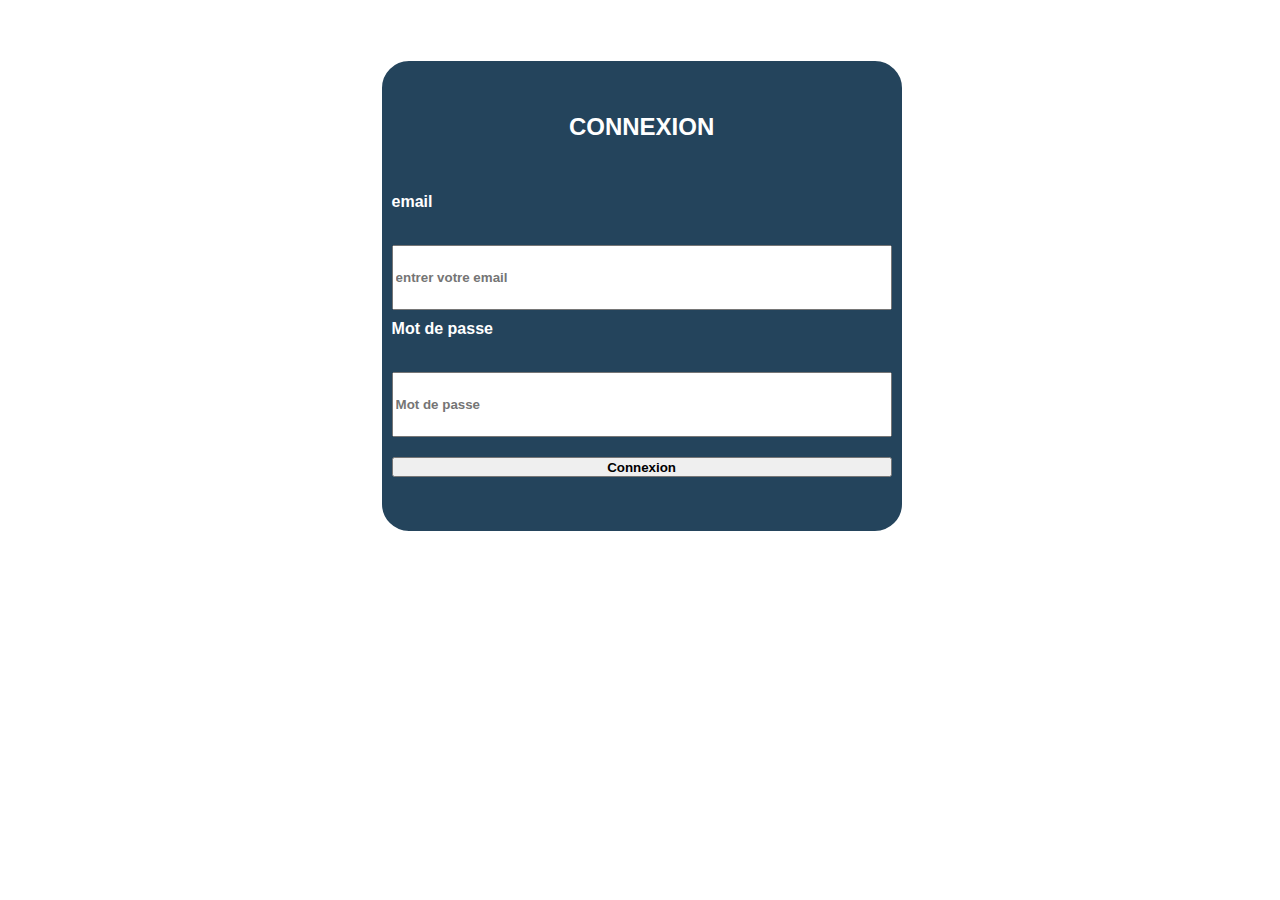
<file: corporates/connexion.html>
<!DOCTYPE html>
<html lang="en">
<head>
 <meta charset="UTF-8">
    <meta name="viewport" content="width=device-width, initial-scale=1.0">
    <title>Document</title>
    <link href="./../css/connexion.css" rel="stylesheet">
</head>
<body>
  <form class="connect">
      <h2> CONNEXION</h2>
    <label for="fname"> email </label>
    <input type="email" id="fEmail" name="email" placeholder="entrer votre email ">
    <label for="mdp">Mot de passe</label>
    <input type="text" id="mdp" name="password" placeholder="Mot de passe">
    <button style="height: auto ; height: 20px;">Connexion</button>
    </form>
</body>
<script src="./../javascript/user.js"></script>
</html>
</file>
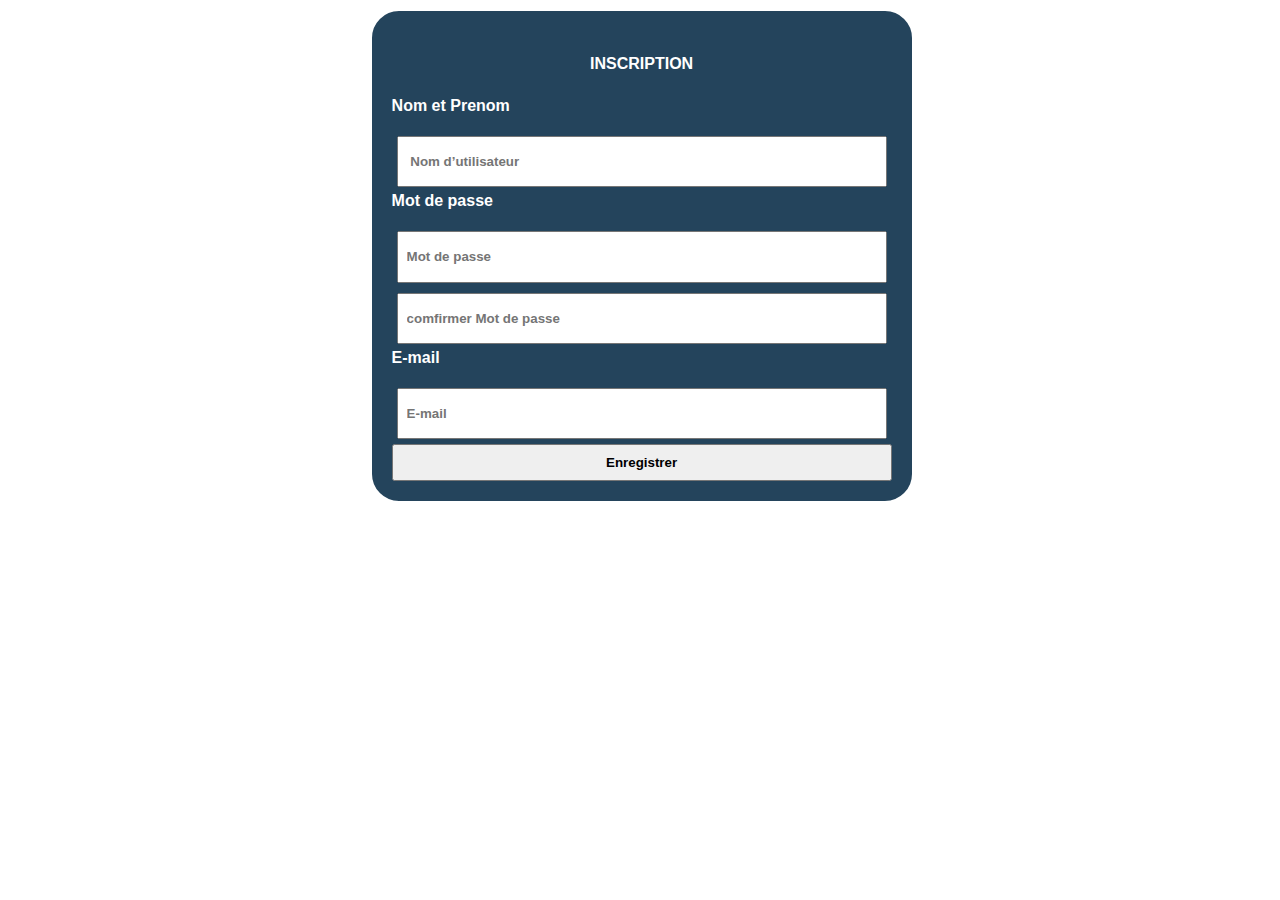
<file: corporates/inscription.html>
<!DOCTYPE html>
<html>
<head>
    <meta charset="UTF-8">
    <meta name="viewport" content="width=device-width, initial-scale=1.0">
    <title>Document</title>
    <link href="./../css/inscription.css" rel="stylesheet">

</head>
<body>
  <div>
    <form>
      <p class="cription"> INSCRIPTION </p>
     <label for="fname"> Nom et Prenom</label>
     <input class="inscr" type="text" id="fname" name="firstname" placeholder=" Nom d’utilisateur ">
     <label for="lname">Mot de passe</label>
     <input class="inscr"  type="password" name="password" placeholder="Mot de passe">
     <input class="inscr"  type="password" id="cpassword" name="password" placeholder="comfirmer Mot de passe">
     <label for="lname" >E-mail</label>
     <input class="inscr"  type="email" id="email" name="email" placeholder="E-mail">
     <button>Enregistrer</button>
    </form>
    <div id="message" class="error-message"></div>
 </div>
</body>
<script  defer src="./../javascript/inscription.js"></script>
</html>
</file>
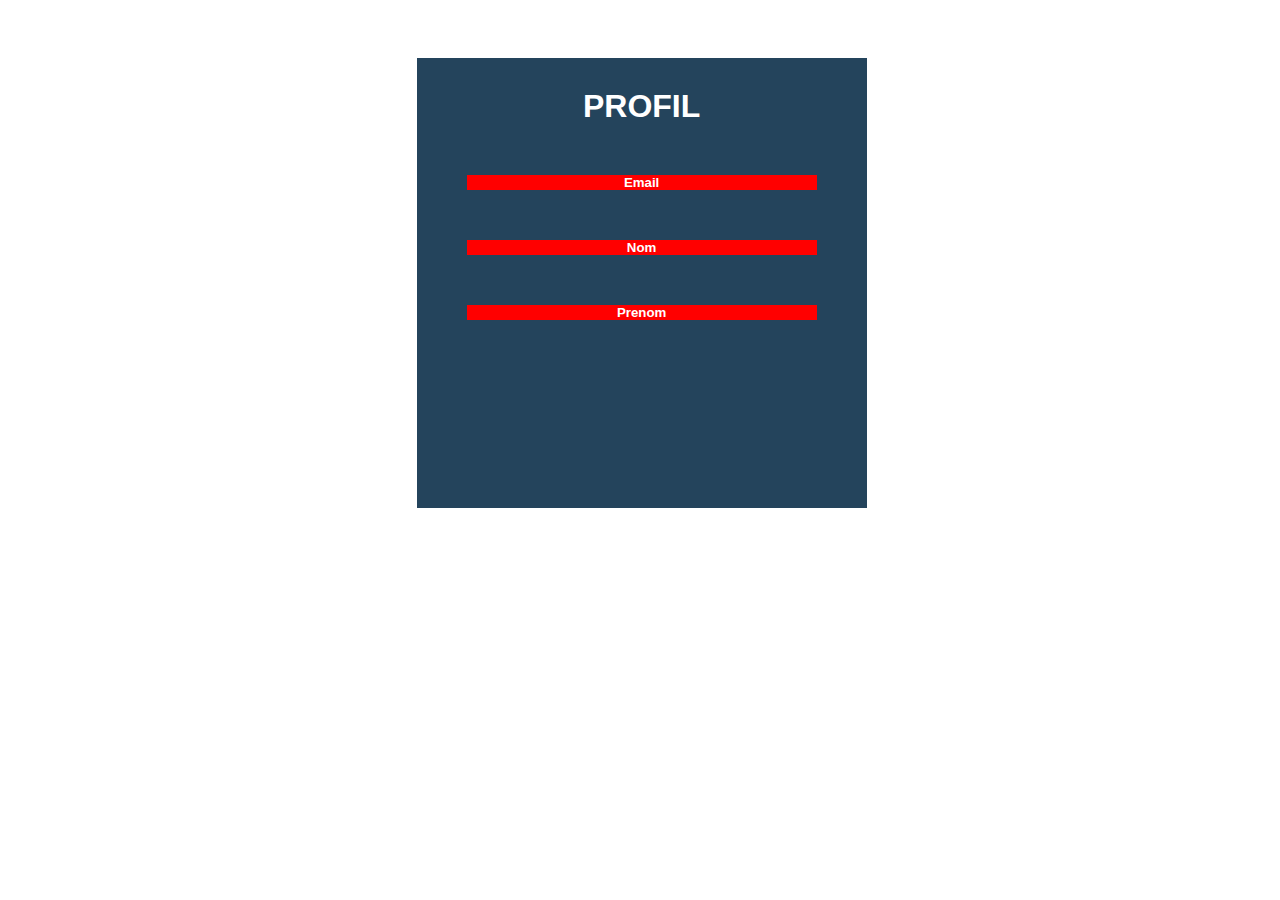
<file: corporates/profil.html>
<!DOCTYPE html>
<html lang="en">
<head>
    <meta charset="UTF-8">
    <meta name="viewport" content="width=device-width, initial-scale=1.0">
    <title>Document</title>
    <link rel="stylesheet" href="../css/profil.css">
</head>
<body>
  <div class="contain">
  <div class="profil">
   <h1 class="prfil"> PROFIL</h1>
  </div>
  <div detailprofil>
    <h5>Email</h5>
    <h5>Nom</h5>
    <h5>Prenom</h5>
  </div>
  </div>
</body>
</html>
</file>
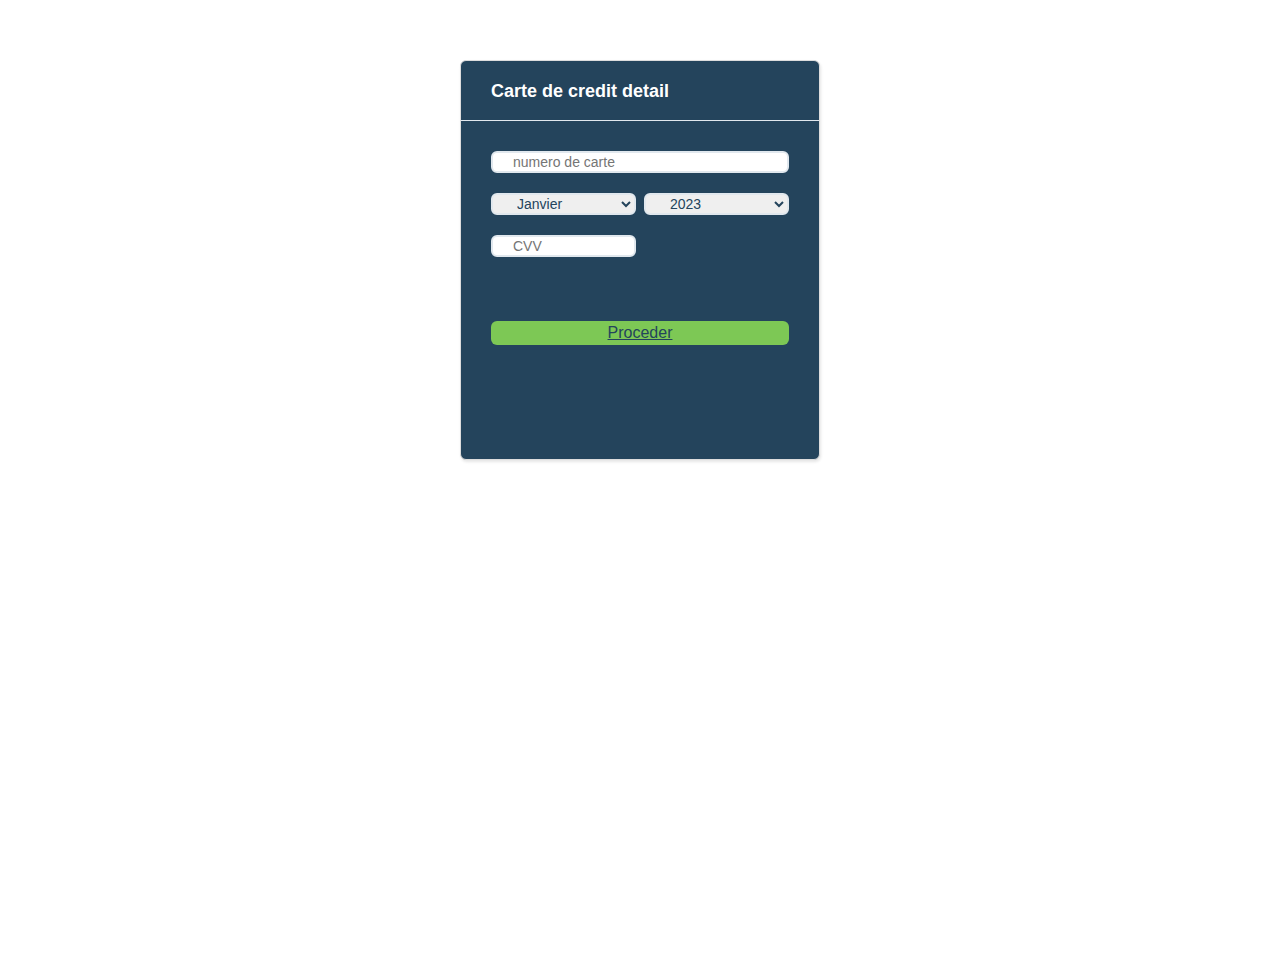
<file: corporates/reglement.html>
<!DOCTYPE html>
<html lang="en">
<head>
    <meta charset="UTF-8">
    <meta name="viewport" content="width=device-width, initial-scale=1.0">
    <title>Document</title>
    <link rel="stylesheet" href="../css/reglement.css">
</head>
<body>
  <form class="carte-credit">
    <div class="form-header">
      <h4 class="title">Carte de credit detail</h4>
    </div>
    <div class="form-body">
      <input type="text" class="numero-carte" placeholder="numero de carte">
      <div class="date-field">
        <div class="mois">
          <select name="mois" placeholder="choisir le mois de l'expiration">
            <option value="january">Janvier</option>
            <option value="february">Fevrier</option>
            <option value="march">Mars</option>
            <option value="april">Avril</option>
            <option value="may">Mai</option>
            <option value="june">Juin</option>
            <option value="july">Juillet</option>
            <option value="august">Aout</option>
            <option value="september">Septembre</option>
            <option value="october">Octobre</option>
            <option value="november">Novembre</option>
            <option value="december">Decembre</option>
          </select>
        </div>
        <div class="annees">
          <select name="annees" placeholder="choisir la date d'expiration">
            <option value="2016">2023</option>
            <option value="2017">2024</option>
            <option value="2018">2025</option>
            <option value="2019">2025</option>
            <option value="2020">2027</option>
            <option value="2021">2028</option>
          </select>
        </div>
      </div>
      <div class="card-verification">
        <div class="cvv-input">
          <input type="text" placeholder="CVV">
        </div>
        <div class="cvv-details">
          <p> 3 où 4 chiffres que <br>l'on retrouve habituellement <br> sur la bande de signature</p>
        </div>
      </div>
      <button type="submit" class="proceed-btn"><a href="#">Proceder</a></button>
    </div>
  </form>
</body>
</html>
<script>
  document.querySelector("button[type=submit]").addEventListener("click", ()=>{window.location.href = "./articles.html"})
</script>
</file>
<file: css/connexion.css>
*{
    font-family: Arial, Helvetica, sans-serif;
    font-weight: bold;
  }
  body{
    width: 99%;
    display: grid;
    justify-content: center;
    align-items: center;
  
  }
  form{
    width: 500px;
    height: 450px;
    background-color:#24445C;
    display: grid;
    margin-top: 50px;
    padding: 10px;
    border: solid;
    border-radius: 30px;
    color: white;
  }
  label{
    color: white;
    position: relative;
    top: 10px;
  }
  form h2{
    display: flex;
    justify-content: center;
    align-items: center;
  }
  button {
    margin-top: 20px;
  }
</file>
<file: css/inscription.css>
*{
  font-family: Arial, Helvetica, sans-serif;
  font-weight: bold;
}
body{
  width: 99%;
  display: grid;
  justify-content: center;
  align-items: center;

}
form{
  width: 500px;
  height: 450px;
  background-color: #24445C;
  display: grid;
  margin-bottom: 50px;
  padding: 20px;
  border: solid;
  opacity: 10px;
  border-radius: 30px;
  font-family: Arial, Helvetica, sans-serif;
  font-weight: bold;
  color: white;
}
label{
  font-weight: bold;
  color: white;
}
form p{
  display: flex;
  justify-content: center;
  align-items: center;
}
form a{
  font-size: 20px;
  font-weight: bold;
  color: black;
  display: flex;
  text-align: center;
  justify-content: center;
  color: white;
}
.cription{
  display: flex;
  justify-content: center;
  text-align: center;
}
.inscr{
  padding: 8px;
  margin: 5px;
}
.enregistrer img {display: none;}
.enregistrer{
display: block;
width:75px;
height:24px;
background-image:url(/img/exemple/boutonc.gif);
}
.enregistrer:link{
background-position: 0 0;
}
.enregistrer:hover {
background-position: -75px 0;
}
</file>
<file: css/profil.css>
*{
    font-family: Arial, Helvetica, sans-serif;
    font-weight: bold;
  }
  body{
    width: 99%;
    display: grid;
    justify-content: center;
    align-items: center;
  
  }
  .contain {
    width: 450px;
    height: 450px;
    background-color: #24445C;
    color: white;
    margin: 50px;
  }
  .prfil {
    display: flex;
    align-items: center;
    text-align: center;
    justify-content: center;
    margin: 30px;
  }
    h5 {
    display: flex;
    text-align: center;
    align-items: center;
    justify-content: center;
    margin: 50px;
    background-color: red;
  }
</file>
<file: css/reglement.css>
* {
    box-sizing: border-box;
}

body,
html {
    height: 100%;
    min-height: 100%;
}

body {
    font-family: Arial, Helvetica, sans-serif,
    sans-serif;
    margin: 0;
    background-color:white;
}
.carte-credit {
    width: 360px;
    height: 400px;
    margin: 60px auto 0;
    border: 1px solid #ddd;
    border-radius: 6px;
    background-color: #24445C;
    box-shadow: 1px 2px 3px 0 rgba(0,0,0,.10);
}
.form-header {
    height: 60px;
    padding: 20px 30px 0;
    border-bottom: 1px solid #e1e8ee;
}

.form-body {
    height: 340px;
    padding: 30px 30px 20px;
}
.title {
    font-size: 18px;
    margin: 0;
    color: white;
}
.numero-carte,
.cvv-input input,
.mois select,
.annees select {
    font-size: 14px;
    font-weight: 100;
    line-height: 14px;
}

.numero-carte,
.mois select,
.annees select {
    font-size: 14px;
    font-weight: 100;
    line-height: 14px;
}

.numero-carte,
.cvv-details,
.cvv-input input,
.mois select,
.annees select {
    color: #24445C;
}
.numero-carte {
    width: 100%;
    margin-bottom: 20px;
    padding-left: 20px;
    border: 2px solid #e1e8ee;
    border-radius: 6px;
}
.mois select,
.annees select {
    width: 145px;
    margin-bottom: 20px;
    padding-left: 20px;
    border: 2px solid #e1e8ee;
    border-radius: 6px;
}

.mois select {
    float: left;
}

.annees select {
    float: right;
}
.cvv-input input {
    float: left;
    width: 145px;
    padding-left: 20px;
    border: 2px solid #e1e8ee;
    border-radius: 6px;
    background: #fff;
}

.cvv-details {
    font-size: 12px;
    font-weight: 300;
    line-height: 16px;
    float: right;
    margin-bottom: 20px;
}

.cvv-details p {
    margin-top: 6px;
}

.proceed-btn {
    cursor: pointer;
    font-size: 16px;
    width: 100%;
    border-color: transparent;
    border-radius: 6px;
}

.proceed-btn {
    margin-bottom: 10px;
    background: #7dc855;
}

.proceed-btn a {
    color: #24445C;
}
</file>
